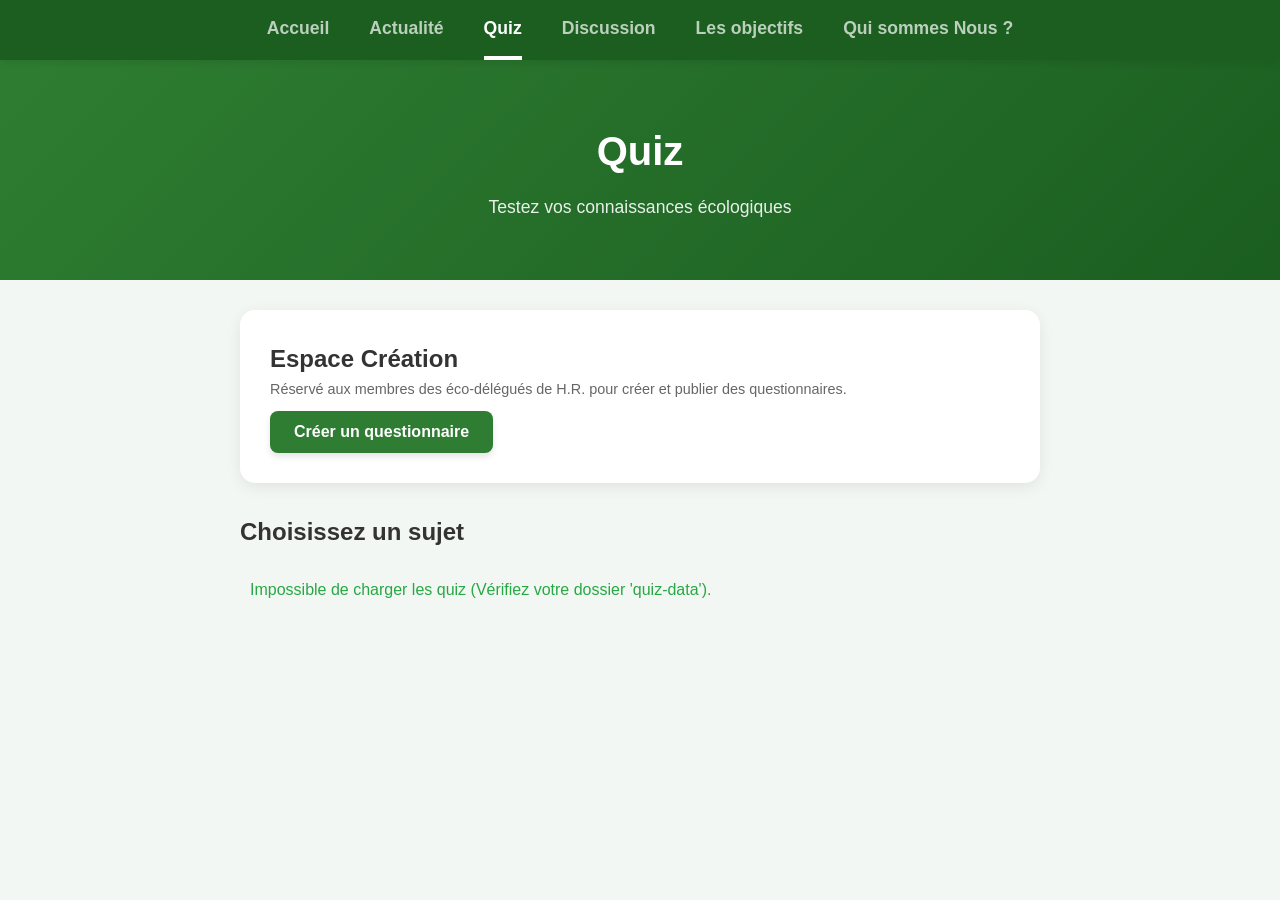
<file: quiz.html>
<!DOCTYPE html> 
<html lang="fr">
<head>
    <meta charset="UTF-8">
    <meta name="viewport" content="width=device-width, initial-scale=1.0">
    <link rel="icon" type="image/png" href="icone.png">
    <title>Quiz</title>
    <link rel="stylesheet" href="style.css?v=2">
</head>
<body>

<nav class="nav-pc">
    <a href="index.html">Accueil</a>
    <a href="actualite.html">Actualité</a>
    <a href="quiz.html" class="active">Quiz</a>
    <a href="tchat.html">Discussion</a>
    <a href="objectifs.html">Les objectifs</a>
    <a href="noussommes.html">Qui sommes Nous ?</a>
</nav>

<header class="header">
    <h1>Quiz</h1>
    <p>Testez vos connaissances écologiques</p>
</header>

<main class="container">
    <section class="card">
        <h2>Espace Création</h2>
        <p style="font-size: 0.9rem; color: #666;">Réservé aux membres des éco-délégués de H.R. pour créer et publier des questionnaires.</p>
        <button class="btn" id="btn-admin" onclick="ouvrirMdp()" style="margin-top: 10px;">Créer un questionnaire</button>
        
        <div id="zone-mdp" style="display:none; margin-top:15px; gap: 10px; flex-wrap: wrap;">
            <input type="password" id="mdp" placeholder="Code d'accès…" class="mdp-input">
            <button class="btn" onclick="verifier()">Valider</button>
        </div>
            
        <div id="zone-publi" style="display:none; margin-top:24px;">
            <div class="generateur-header">
                <h3>Générateur de Questionnaire</h3>
            </div>

            <div class="form-group">
                <label for="quiz-title">Titre du quiz</label>
                <input type="text" id="quiz-title" placeholder="Ex : Gestion de l'eau">
            </div>

            <div id="zone-questions-form"></div>

            <div class="generateur-actions">
                <button class="btn btn-add-question" onclick="ajouterNouvelleQuestionForm()">Ajouter une question</button>
                <button class="btn btn-success" onclick="genererLeJSON()">Créer le code du Quiz</button>
            </div>
            
            <div id="zone-json-output" style="display:none; margin-top:20px;">
                <div class="json-output-header">Code généré</div>
                <textarea id="json-output" readonly></textarea>
                <p class="json-tip">
                        Créez un fichier dans <code>quiz-data/</code> sur GitHub nommé <code id="exemple-nom">fichier.json</code> et collez ce texte dedans.
                </p>
                <a class="btn" href="https://github.com/valou2908/Ecollege-HR" target="_blank">Ouvrir le dépôt GitHub →</a>
            </div>
        </div>
    </section>

    <section id="sect-liste">
        <h2 style="margin-top: 30px; margin-bottom: 10px;">Choisissez un sujet</h2>
        <div id="quiz-selection">
            <p id="loading-text" style="color:#666; font-style:italic; padding: 10px;">Recherche des quiz en cours...</p>
        </div>
    </section>

    <section id="sect-jeu" class="hidden">
        <br>
        <button class="btn" onclick="retourListe()" style="margin-bottom: 20px; background: #218838;">⬅ Retour aux sujets</button>
        <div class="quiz-card">
            <h2 id="jeu-titre-quiz" style="color:var(--primary); margin-bottom:10px;">Titre</h2>
            <hr style="border:0; border-top: 1px solid #eee; margin-bottom: 15px;">
            <div id="jeu-questions">
                <h3 id="question-text" style="margin-bottom: 15px;">Chargement...</h3>
                <ul class="options-list" id="options-container"></ul>
                <button id="next-btn" class="btn hidden" onclick="prochaineQuestion()" style="width: 100%; margin-top: 10px;">Question suivante ➔</button>
            </div>
            <div id="jeu-resultat" class="hidden" style="text-align: center; padding: 20px 0;">
                <h3 style="color: var(--primary); font-size: 1.6rem;">Quiz Terminé !</h3>
                <p style="font-size: 1.3rem; margin: 15px 0;">Votre score : <strong id="user-score" style="color:var(--primary)">0</strong> / <strong id="total-questions">0</strong></p>
                <button class="btn" onclick="recommencerQuiz()">Recommencer le test</button>
            </div>
        </div>
    </section>
</main>

<nav class="nav-mobile">
    <a href="index.html">🏠<br>Accueil</a>
    <a href="actualite.html">💬<br>Actualité <span class="badge" style="display:none;">!</span></a>
    <a href="quiz.html" class="active">❓<br>Quiz</a>
    <a href="tchat.html">💬<br>Discussion</a>
    <a href="objectifs.html">🏆<br>Objectifs</a>
    <a href="noussommes.html" >👥<br>Qui sommes nous</a>
</nav>

<script>
const SECRET = "RWNvMjAyNS8yNg=="; 
const GITHUB_API_URL = "https://api.github.com/repos/valou2908/Ecollege-HR/contents/quiz-data";

let quizActuelQuestions = [];
let indexQuestion = 0;
let score = 0;
let compteurQuestionsForm = 0;

function chargerListeQuizAutomatique() {
    const zoneSelection = document.getElementById("quiz-selection");

    fetch(GITHUB_API_URL)
        .then(res => { if (!res.ok) throw new Error(); return res.json(); })
        .then(fichiers => {
            const fichiersJson = fichiers.filter(f => f.name.endsWith('.json'));
            
            if (fichiersJson.length === 0) {
                zoneSelection.innerHTML = "<p style='color:#666; font-style:italic; padding:10px;'>Aucun quiz disponible pour le moment.</p>";
                return;
            }

            zoneSelection.innerHTML = ""; 

            fichiersJson.forEach(fichier => {
                let titrePropre = fichier.name.replace('.json', '').replace(/-/g, ' ');
                titrePropre = titrePropre.charAt(0).toUpperCase() + titrePropre.slice(1);

                const carte = document.createElement('article');
                carte.className = 'quiz-item-btn'; 
                carte.onclick = () => lancerLeQuiz(fichier.download_url, titrePropre);
                carte.innerHTML = `<h3 style="color: var(--primary);">${titrePropre}</h3><span>S'évaluer ➔</span>`;
                zoneSelection.appendChild(carte);
            });
        })
        .catch(() => {
           zoneSelection.innerHTML = "<p style='--primary-color: #28a745; color: var(--primary-color); padding: 10px;'>Impossible de charger les quiz (Vérifiez votre dossier 'quiz-data').</p>";
        });
}

function lancerLeQuiz(urlFichier, titre) {
    fetch(urlFichier)
        .then(res => res.json())
        .then(questions => {
            quizActuelQuestions = questions;
            indexQuestion = 0;
            score = 0;

            document.getElementById("sect-liste").classList.add("hidden");
            document.getElementById("sect-jeu").classList.remove("hidden");
            document.getElementById("jeu-titre-quiz").innerText = titre;
            document.getElementById("jeu-questions").classList.remove("hidden");
            document.getElementById("jeu-resultat").classList.add("hidden");

            afficherQuestion();
        })
        .catch(() => { alert("Erreur lors du chargement des questions."); });
}

function afficherQuestion() {
    document.getElementById("next-btn").classList.add("hidden");
    const containerOptions = document.getElementById("options-container");
    containerOptions.innerHTML = "";

    const qData = quizActuelQuestions[indexQuestion];
    document.getElementById("question-text").innerText = `${indexQuestion + 1}. ${qData.question}`;

    qData.reponses.forEach((reponse, idx) => {
        const li = document.createElement('li');
        const btn = document.createElement('button');
        btn.className = "btn-option";
        btn.innerText = reponse;
        btn.onclick = () => verifierReponse(idx, btn);
        li.appendChild(btn);
        containerOptions.appendChild(li);
    });
}

function verifierReponse(idxChoisi, boutonClique) {
    const qData = quizActuelQuestions[indexQuestion];
    const tousLesBoutons = document.getElementById("options-container").querySelectorAll('button');

    tousLesBoutons.forEach(b => b.disabled = true);

    if (idxChoisi === qData.correcte) {
        boutonClique.classList.add("option-correcte");
        score++;
    } else {
        boutonClique.classList.add("option-fausse");
        tousLesBoutons[qData.correcte].classList.add("option-correcte");
    }
    document.getElementById("next-btn").classList.remove("hidden");
}

function prochaineQuestion() {
    indexQuestion++;
    if (indexQuestion < quizActuelQuestions.length) {
        afficherQuestion();
    } else {
        document.getElementById("jeu-questions").classList.add("hidden");
        document.getElementById("jeu-resultat").classList.remove("hidden");
        document.getElementById("user-score").innerText = score;
        document.getElementById("total-questions").innerText = quizActuelQuestions.length;
    }
}

function recommencerQuiz() {
    indexQuestion = 0;
    score = 0;
    document.getElementById("jeu-questions").classList.remove("hidden");
    document.getElementById("jeu-resultat").classList.add("hidden");
    afficherQuestion();
}

function retourListe() {
    document.getElementById("sect-liste").classList.remove("hidden");
    document.getElementById("sect-jeu").classList.add("hidden");
}

function ouvrirMdp() {
    document.getElementById("zone-mdp").style.display = "flex";
    document.getElementById("btn-admin").style.display = "none";
}

function verifier() {
    const input = document.getElementById("mdp").value;
    if (btoa(input) === SECRET) {
        document.getElementById("zone-publi").style.display = "block";
        document.getElementById("zone-mdp").style.display = "none";
        ajouterNouvelleQuestionForm();
    } else { alert("Code incorrect"); }
}

function ajouterNouvelleQuestionForm() {
    compteurQuestionsForm++;
    const zone = document.getElementById("zone-questions-form");
    const bloc = document.createElement("div");
    bloc.className = "question-bloc";
    bloc.id = `bloc-q-${compteurQuestionsForm}`;
    
    bloc.innerHTML = `
        <div style="display:flex; justify-content:space-between; align-items:center; margin-bottom:10px;">
            <strong style="color:var(--primary); font-size:0.95rem;">Question n°${compteurQuestionsForm}</strong>
            <button class="btn btn-danger" style="padding: 3px 8px; font-size:0.75rem;" onclick="document.getElementById('bloc-q-${compteurQuestionsForm}').remove()">Supprimer</button>
        </div>
        <div class="form-group"><input type="text" class="input-intitule" placeholder="Intitulé de la question"></div>
        <div class="reponses-grid">
            <div class="rep-item">
                <label class="rep-label">Réponse 1</label>
                <input type="text" class="input-rep-0" placeholder="Saisir la réponse…">
            </div>
            <div class="rep-item">
                <label class="rep-label">Réponse 2</label>
                <input type="text" class="input-rep-1" placeholder="Saisir la réponse…">
            </div>
            <div class="rep-item rep-optional">
                <label class="rep-label rep-label-opt">Réponse 3 <span class="opt-tag">optionnel</span></label>
                <input type="text" class="input-rep-2" placeholder="Saisir la réponse…">
            </div>
            <div class="rep-item rep-optional">
                <label class="rep-label rep-label-opt">Réponse 4 <span class="opt-tag">optionnel</span></label>
                <input type="text" class="input-rep-3" placeholder="Saisir la réponse…">
            </div>
        </div>
        <div class="form-group" style="margin-bottom:0; display:flex; align-items:center; gap:10px;">
            <label style="font-size:0.85rem; margin:0; white-space:nowrap; color: #28a745; font-weight: bold;">Bonne réponse :</label>
            <select class="select-correcte" style="padding:5px; width:auto;">
                <option value="0">Réponse 1</option>
                <option value="1">Réponse 2</option>
                <option value="2">Réponse 3</option>
                <option value="3">Réponse 4</option>
            </select>
        </div>
    `;
    zone.appendChild(bloc);
}

function genererLeJSON() {
    const titre = document.getElementById("quiz-title").value.trim();
    const blocs = document.querySelectorAll(".question-bloc");
    
    if (!titre || blocs.length === 0) {
        alert("Veuillez renseigner un titre et au moins une question.");
        return;
    }

    let questionsData = [];
    let valide = true;

    blocs.forEach(bloc => {
        const intitule = bloc.querySelector(".input-intitule").value.trim();
        const r0 = bloc.querySelector(".input-rep-0").value.trim();
        const r1 = bloc.querySelector(".input-rep-1").value.trim();
        const r2 = bloc.querySelector(".input-rep-2").value.trim();
        const r3 = bloc.querySelector(".input-rep-3").value.trim();
        const correcte = parseInt(bloc.querySelector(".select-correcte").value);

        if (!intitule || !r0 || !r1) { valide = false; return; }

        let reps = [r0, r1];
        if (r2) reps.push(r2);
        if (r3) reps.push(r3);

        if (correcte >= reps.length) { valide = false; return; }
        questionsData.push({ question: intitule, reponses: reps, correcte: correcte });
    });

    if (!valide) {
        alert("Erreur de saisie : vérifiez que les intitulés et les réponses obligatoires sont remplis.");
        return;
    }

    const outputZone = document.getElementById("zone-json-output");
    const outputText = document.getElementById("json-output");
    
    outputText.value = JSON.stringify(questionsData, null, 4);
    const nomFichier = titre.toLowerCase().trim().replace(/[^a-z0-9]/g, '-') + ".json";
    document.getElementById("exemple-nom").innerText = nomFichier;
    
    outputZone.style.display = "block";
    outputText.select();
}

window.onload = () => { chargerListeQuizAutomatique(); };
</script>
</body>
</html>
</file>
<file: style.css>
/* --- RESET & VARIABLES --- */
:root {
    --primary: #2e7d32;
    --primary-hover: #1b5e20;
    --bg-color: #f3f7f3;
    --card-bg: #ffffff;
    --text-color: #333;
    --shadow: 0 4px 15px rgba(0,0,0,0.08);
}

* { 
    box-sizing: border-box; 
    margin: 0; 
    padding: 0; 
    transition: all 0.2s ease; 
}

body { 
    font-family: 'Segoe UI', Roboto, sans-serif; 
    background: var(--bg-color); 
    color: var(--text-color); 
    line-height: 1.6; 
    padding-bottom: 80px; 
}

/* --- NAVIGATION PC (STRICTE) --- */
.nav-pc { 
    background: #1b5e20; 
    height: 60px; 
    width: 100%;
    display: flex;
    justify-content: center;
    align-items: center;
    position: sticky; 
    top: 0; 
    z-index: 1000; 
    box-shadow: 0 2px 10px rgba(0,0,0,0.1);
}

.nav-pc a { 
    color: rgba(255,255,255,0.7); 
    text-decoration: none; 
    margin: 0 20px; 
    font-weight: bold; 
    font-size: 1.1rem;
    height: 100%;
    display: flex;
    align-items: center;
    border-bottom: 4px solid transparent;
}

.nav-pc a.active { 
    color: white; 
    border-bottom: 4px solid white; 
}

/* --- HEADER (TOTALEMENT FIXE) --- */
.header {
    background: linear-gradient(135deg, #2e7d32, #1b5e20);
    color: white;
    text-align: center;
    height: 220px; 
    display: flex;
    flex-direction: column;
    justify-content: center;
    align-items: center;
    width: 100%;
}

.header h1 {
    font-size: 2.5rem;
    margin-bottom: 10px;
}

.header p {
    font-size: 1.1rem;
    opacity: 0.9;
    padding: 0 15px;
}

/* --- CONTENU --- */
.container { 
    width: 95%; 
    max-width: 800px; 
    margin: 30px auto; 
}

.card {
    background: var(--card-bg);
    padding: 30px;
    border-radius: 15px;
    box-shadow: var(--shadow);
}

/* --- NAVIGATION MOBILE (STRICTE) --- */
.nav-mobile {
    display: none; 
    position: fixed;
    bottom: 0;
    left: 0;
    width: 100%;
    height: 70px;
    background: white;
    box-shadow: 0 -3px 15px rgba(0,0,0,0.1);
    z-index: 2000;
    justify-content: space-around;
    align-items: center;
}

.nav-mobile a {
    text-decoration: none;
    color: #888;
    font-size: 0.8rem;
    text-align: center;
    flex: 1;
    height: 100%;
    display: flex;
    flex-direction: column;
    justify-content: center;
    gap: 4px;
}

.nav-mobile a.active {
    color: var(--primary) !important;
    font-weight: bold;
    background: #f1f8f1;
    border-top: 4px solid var(--primary);
}

/* --- RESPONSIVE --- */
@media (min-width: 769px) {
    .nav-mobile { display: none !important; }
}

@media (max-width: 768px) {
    .nav-pc { display: none !important; }
    .nav-mobile { display: flex !important; }
    .header { height: 180px; }
    .header h1 { font-size: 1.8rem; }
    .container { margin: 15px auto; }
    .form-grid-options { grid-template-columns: 1fr !important; }
}

/* --- ÉLÉMENTS SPÉCIFIQUES --- */
.badge {
    background: #ff5252;
    color: white;
    padding: 2px 6px;
    border-radius: 10px;
    font-size: 0.7rem;
    margin-left: 5px;
}

/* --- BOUTONS --- */
.btn { 
    display: inline-block; 
    background: var(--primary); 
    color: white !important; 
    padding: 12px 24px; 
    border-radius: 8px; 
    text-decoration: none; 
    font-weight: bold; 
    border: none; 
    cursor: pointer; 
    text-align: center;
    font-size: 1rem;
    box-shadow: 0 4px 6px rgba(0,0,0,0.1);
}

.btn:hover { 
    background: var(--primary-hover); 
    transform: translateY(-2px); 
    box-shadow: 0 6px 12px rgba(0,0,0,0.15);
}

.btn-secondary { background: #4a5568 !important; }
.btn-secondary:hover { background: #2d3748 !important; }
.btn-success { background: #28a745 !important; }
.btn-success:hover { background: #218838 !important; }
.btn-danger { background: #dc3545 !important; }
.btn-danger:hover { background: #c82333 !important; }

/* --- AJOUTS COMPATIBILITÉ ET DESIGN JEU QUIZ --- */
.hidden { display: none !important; }

/* Cartes de sélection de sujets */
.card-quiz-selection {
    background: #ffffff;
    padding: 20px 25px;
    border-left: 6px solid var(--primary);
    border-radius: 10px;
    box-shadow: 0 2px 5px rgba(0,0,0,0.05);
    cursor: pointer;
    display: flex;
    justify-content: space-between;
    align-items: center;
}
.card-quiz-selection:hover {
    transform: translateX(5px);
    box-shadow: 0 4px 10px rgba(0,0,0,0.08);
}

/* Options de réponse de l'application de jeu */
.options-list { list-style: none; padding: 0; margin: 0; }
.options-list li { margin-bottom: 12px; }

.btn-option {
    width: 100%;
    text-align: left;
    padding: 14px;
    font-size: 1rem;
    background: #f8f9fa; /* <-- C'est ce gris clair classique */
    border: 1px solid #ddd;
    border-radius: 8px;
    cursor: pointer;
    color: var(--text-color);
}
/* Au survol, il devient un tout petit peu plus foncé */
.btn-option:hover:not(:disabled) { 
    background: #e9ecef; 
    transform: translateX(3px); 
}

.option-correcte { background-color: #28a745 !important; color: white !important; border-color: #28a745 !important; }
.option-fausse { background-color: #dc3545 !important; color: white !important; border-color: #dc3545 !important; }

/* Styles du générateur d'administration */
.form-group { margin-bottom: 15px; }
.form-group label { display: block; font-weight: bold; margin-bottom: 5px; color: var(--primary); }
.form-group input, .form-group select { 
    width: 100%; padding: 10px; border-radius: 8px; border: 1px solid #ddd; font-size: 1rem; box-sizing: border-box;
}
.question-bloc { 
    background: #f8f9fa; border-left: 6px solid var(--primary); padding: 15px; border-radius: 12px; margin-bottom: 15px; 
}
.form-grid-options { display: grid; grid-template-columns: 1fr 1fr; gap: 8px; margin-bottom: 10px; }
.form-grid-options input { width: 100%; padding: 10px; border-radius: 8px; border: 1px solid #ddd; font-size: 1rem; box-sizing: border-box; }

textarea { width: 100%; border-radius: 8px; border: 1px solid #ddd; padding: 10px; font-family: monospace; height: 120px; resize: none; box-sizing: border-box; outline: none; }

/* --- ANIMATIONS --- */
@keyframes fadeIn { 
    from { opacity: 0; transform: translateY(12px); } 
    to { opacity: 1; transform: translateY(0); } 
}


/* --- Quiz Page --- */
#quiz-selection { display: flex; flex-direction: column; gap: 12px; margin-top: 15px; }
        
        /* Design des boutons de sujets cliquables */
        .quiz-item-btn {
            background: #ffffff;
            padding: 18px 25px;
            border-left: 6px solid var(--primary);
            border-radius: 10px;
            box-shadow: 0 4px 10px rgba(0,0,0,0.05);
            cursor: pointer;
            display: flex;
            justify-content: space-between;
            align-items: center;
            animation: fadeIn 0.5s ease; 
        }
        .quiz-item-btn:hover {
            transform: translateX(5px);
            background: #fdfdfd;
        }
        .quiz-item-btn h3 { margin: 0; color: #333; font-size: 1.15rem; }
        .quiz-item-btn span { color: var(--primary); font-weight: bold; font-size: 0.9rem; }

        .quiz-card { 
            background: #ffffff; 
            padding: 25px; 
            border-radius: 12px; 
            box-shadow: 0 4px 15px rgba(0,0,0,0.08); 
            animation: fadeIn 0.5s ease; 
        }
        
        /* Styles du jeu de quiz (Boutons d'options) */
        .options-list { list-style: none; padding: 0; margin: 20px 0; }
        .options-list li { margin-bottom: 12px; }
        .btn-option {
            width: 100%;
            text-align: left;
            padding: 14px;
            font-size: 1rem;
            background: #f8f9fa;
            border: 1px solid #ddd;
            border-radius: 8px;
            cursor: pointer;
        }
        .btn-option:hover:not(:disabled) { 
            background: #e9ecef; 
            transform: translateX(4px);
        }
        
        /* Classes injectées par JavaScript pour la correction */
        .option-correcte { background-color: #28a745 !important; color: white !important; border-color: #28a745 !important; }
        .option-fausse { background-color: #dc3545 !important; color: white !important; border-color: #dc3545 !important; }
        
        .hidden { display: none !important; }
        
        /* Styles du générateur admin */
        .form-group { margin-bottom: 15px; }
        .form-group label { display: block; font-weight: bold; margin-bottom: 5px; color: var(--primary); }
        .form-group input, .form-group select { 
            width: 100%; padding: 10px; border-radius: 8px; border: 1px solid #ddd; font-size: 1rem; box-sizing: border-box;
        }
        .question-bloc { 
            background: #f8f9fa; border-left: 6px solid var(--primary); padding: 15px; border-radius: 12px; margin-bottom: 15px; 
        }
        .btn-danger { background-color: #dc3545 !important; color: white !important; }
        .btn-success { background-color: #28a745 !important; color: white !important; }
        textarea { width: 100%; border-radius: 8px; border: 1px solid #ddd; padding: 10px; font-family: monospace; height: 120px; resize: none; box-sizing: border-box; }

        @keyframes fadeIn { from { opacity: 0; transform: translateY(10px); } to { opacity: 1; transform: translateY(0); } }

        /* === ESPACE MODIFICATION REDESIGN === */
        .admin-card {
            border-top: 4px solid var(--primary);
            padding: 24px 28px;
        }

        .admin-header {
            display: flex;
            align-items: center;
            gap: 14px;
            margin-bottom: 20px;
            padding-bottom: 16px;
            border-bottom: 1px solid #eee;
        }

        .admin-header-icon {
            width: 46px;
            height: 46px;
            background: #e8f5e9;
            border-radius: 50%;
            display: flex;
            align-items: center;
            justify-content: center;
            font-size: 1.4rem;
            flex-shrink: 0;
        }

        .btn-admin-unlock {
            background: transparent !important;
            color: var(--primary) !important;
            border: 2px solid var(--primary) !important;
            box-shadow: none;
            font-size: 0.95rem;
            padding: 10px 20px;
        }
        .btn-admin-unlock:hover {
            background: var(--primary) !important;
            color: white !important;
            transform: translateY(-1px);
        }

        .mdp-row {
            display: flex;
            gap: 10px;
            flex-wrap: wrap;
        }
        .mdp-input {
            flex: 1;
            min-width: 180px;
            padding: 10px 14px;
            border-radius: 8px;
            border: 1px solid #ddd;
            outline: none;
            font-size: 1rem;
        }
        .mdp-input:focus {
            border-color: var(--primary);
            box-shadow: 0 0 0 3px rgba(46,125,50,0.12);
        }

        .generateur-header {
            display: flex;
            align-items: center;
            gap: 10px;
            margin-bottom: 18px;
            padding: 12px 16px;
            background: #e8f5e9;
            border-radius: 10px;
        }
        .generateur-header h3 {
            margin: 0;
            color: var(--primary);
            font-size: 1.05rem;
        }

        .generateur-actions {
            display: flex;
            gap: 12px;
            flex-wrap: wrap;
            margin-top: 16px;
        }
        .btn-add-question {
            background: #28a745 !important;
            font-size: 0.9rem;
            flex: 1;
        }
        .btn-add-question:hover { background: #28a745 !important; }
        .generateur-actions .btn-success {
            flex: 2;
            padding: 12px;
        }

        .json-output-header {
            font-weight: bold;
            color: #333;
            font-size: 0.9rem;
            margin-bottom: 8px;
            padding: 10px 14px;
            background: #f0fdf4;
            border-left: 4px solid var(--primary);
            border-radius: 6px;
        }
        .json-tip {
            font-size: 0.82rem;
            color: #666;
            margin: 10px 0 12px;
            line-height: 1.5;
        }
        .json-tip code {
            background: #eee;
            padding: 1px 5px;
            border-radius: 4px;
            font-size: 0.85rem;
        }

        /* === GRILLE DES RÉPONSES === */
        .reponses-grid {
            display: grid;
            grid-template-columns: 1fr 1fr;
            gap: 12px;
            margin-bottom: 14px;
        }
        .rep-item {
            display: flex;
            flex-direction: column;
            gap: 5px;
        }
        .rep-label {
            font-size: 0.8rem;
            font-weight: bold;
            color: var(--primary);
            display: flex;
            align-items: center;
            gap: 6px;
        }
        .rep-label-opt {
            color: #888;
        }
        .opt-tag {
            font-size: 0.7rem;
            background: #eee;
            color: #888;
            padding: 1px 6px;
            border-radius: 10px;
            font-weight: normal;
        }
        .rep-item input {
            padding: 9px 12px;
            border-radius: 8px;
            border: 1px solid #ddd;
            font-size: 0.95rem;
            width: 100%;
            box-sizing: border-box;
            outline: none;
            transition: border-color 0.2s, box-shadow 0.2s;
        }
        .rep-item input:focus {
            border-color: var(--primary);
            box-shadow: 0 0 0 3px rgba(46,125,50,0.1);
        }
        .rep-optional input {
            border-style: dashed;
            background: #fafafa;
        }

        @media (max-width: 768px) {
            .admin-card { padding: 18px; }
            .generateur-actions { flex-direction: column; }
            .generateur-actions .btn { flex: unset; width: 100%; }
            .reponses-grid { grid-template-columns: 1fr; }
        }
        /* --- Styles spécifiques aux objectifs --- */

.title-green {
    color: #128305;
    margin: 30px 0 15px 0;
    font-size: 1.1rem;
}

.onu-box {
    background: #e2fdcd;
    border-left: 5px solid #49a407;
    padding: 15px;
    border-radius: 8px;
    margin: 20px 0;
}

.onu-box h3 { color: #1e8f0f; margin-top: 0; font-size: 1.1rem; }

.img-container { display: flex; justify-content: center; margin-top: 15px; }
.img-container img { max-width: 100%; height: auto; border-radius: 5px; }

/* La Grille */
.objectifs-grid {
    display: flex;
    flex-direction: row; /* Côte à côte sur PC */
    gap: 15px;
    margin-bottom: 20px;
}

.obj-card {
    background: #e2fdcd;
    border-left: 5px solid #49a407;
    padding: 15px;
    border-radius: 8px;
}

.obj-card h3 { color: #1e8f0f; margin-top: 0; font-size: 1.1rem; }
.obj-card img { max-width: 100%; height: auto; border-radius: 5px; margin-top: 10px; }
.obj-card a { color: #128305; font-weight: bold; text-decoration: none; }

.main-obj { flex: 1.5; }
.obj-side-column { flex: 1; display: flex; flex-direction: column; gap: 15px; }

/* --- ADAPTATION MOBILE --- */
@media (max-width: 768px) {
    .objectifs-grid {
        flex-direction: column; /* On empile tout sur téléphone */
    }
    
    .main-obj, .obj-side-column {
        width: 100%;
    }
}
        /* Styles pour la zone de messagerie */
        .chat-layout { display: grid; grid-template-columns: 1fr; gap: 20px; margin-top: 30px; }
        .chat-section { background: var(--card-bg); padding: 25px; border-radius: 15px; box-shadow: var(--shadow); position: relative; }
        #chat-box { height: 350px; border: 1px solid #ddd; overflow-y: auto; padding: 15px; margin-bottom: 15px; background: #fcfcfc; border-radius: 8px; }
        .chat-message { margin-bottom: 12px; padding: 10px; border-radius: 8px; background: #f1f0f0; display: flex; justify-content: space-between; align-items: flex-start; }
        .chat-author { font-weight: bold; color: var(--primary); display: block; font-size: 0.85em; margin-bottom: 3px; }
        .chat-text { color: var(--text-color); word-wrap: break-word; }
        
        /* Message d'attention de la modération */
        #chat-warning { display: none; color: #721c24; background-color: #f8d7da; border: 1px solid #f5c6cb; padding: 10px; border-radius: 8px; margin-bottom: 10px; font-size: 0.9rem; text-align: center; font-weight: bold; }

        /* Zone admin modération */
        .admin-mod-header { display: flex; justify-content: space-between; align-items: center; margin-top: 5px; border-bottom: 1px solid #eee; padding-bottom: 10px; }
        .admin-mod-title { color: #dc3545; font-size: 1.1rem; margin: 0; }
        .admin-msg-list { max-height: 250px; overflow-y: auto; border: 1px solid #eee; padding: 10px; border-radius: 8px; margin-top: 10px; background: #fff5f5; }
        .admin-msg-item { display: flex; justify-content: space-between; align-items: center; padding: 8px; border-bottom: 1px solid #f3d6d6; font-size: 0.9rem; }
    .container {
        padding-bottom: 60px; 
    }
            #issues { display: flex; flex-direction: column; gap: 20px; }
        .post { 
            background: #ffffff; 
            padding: 25px; 
            border-left: 8px solid var(--primary); 
            border-radius: 12px; 
            box-shadow: 0 2px 5px rgba(0,0,0,0.05); 
            animation: fadeIn 0.5s ease; 
        }
        .post h3 { margin: 10px 0; color: var(--primary); font-size: 1.4rem; }
        .post img { max-width: 100%; height: auto; border-radius: 8px; margin: 15px 0; }
        .skeleton { 
            height: 120px; 
            background: linear-gradient(90deg, #e0e0e0 25%, #f0f0f0 50%, #e0e0e0 75%); 
            background-size: 200% 100%; 
            animation: loading 1.5s infinite; 
            border-radius: 12px; 
        }
        @keyframes fadeIn { from { opacity: 0; transform: translateY(10px); } to { opacity: 1; transform: translateY(0); } }
        @keyframes loading { from { background-position: 200% 0; } to { background-position: -200% 0; } }

        /* Style du bandeau de notification */
        #notif-banner {
            position: fixed;
            bottom: 80px;
            left: 50%;
            transform: translateX(-50%);
            width: 90%;
            max-width: 400px;
            background: #333;
            color: white;
            padding: 15px;
            border-radius: 12px;
            z-index: 1000;
            display: flex;
            justify-content: space-between;
            align-items: center;
            box-shadow: 0 4px 15px rgba(0,0,0,0.3);
            font-size: 0.9rem;
        }
        .btn-notif {
            background: var(--primary);
            color: white;
            border: none;
            padding: 8px 12px;
            border-radius: 6px;
            cursor: pointer;
            font-weight: bold;
            margin-left: 10px;
        }
        /* --- AJUSTEMENT ZONE ENVOI MESSAGERIE --- */
.chat-input-container {
    display: flex;       /* Aligne l'input et le bouton sur la même ligne */
    gap: 10px;           /* Crée un espace propre entre l'input et le bouton */
    width: 100%;         /* S'assure que la zone prend toute la largeur du conteneur */
    margin-top: 15px;    /* Espace par rapport à la boîte de chat */
}

#chat-message-input {
    flex: 1;             /* Permet à l'input de prendre tout l'espace disponible restant */
    padding: 12px;
    border: 1px solid #ddd;
    border-radius: 8px;
    font-size: 1rem;
    outline: none;
    min-width: 0;        /* Empêche l'input de casser le layout Flexbox sur les très petits écrans */
}

#chat-send-btn {
    white-space: nowrap; /* Empêche le mot "Envoyer" de se couper ou d'aller à la ligne */
    padding: 12px 20px;  /* Ajuste le bouton pour qu'il s'aligne en hauteur avec l'input */
}
</file>
